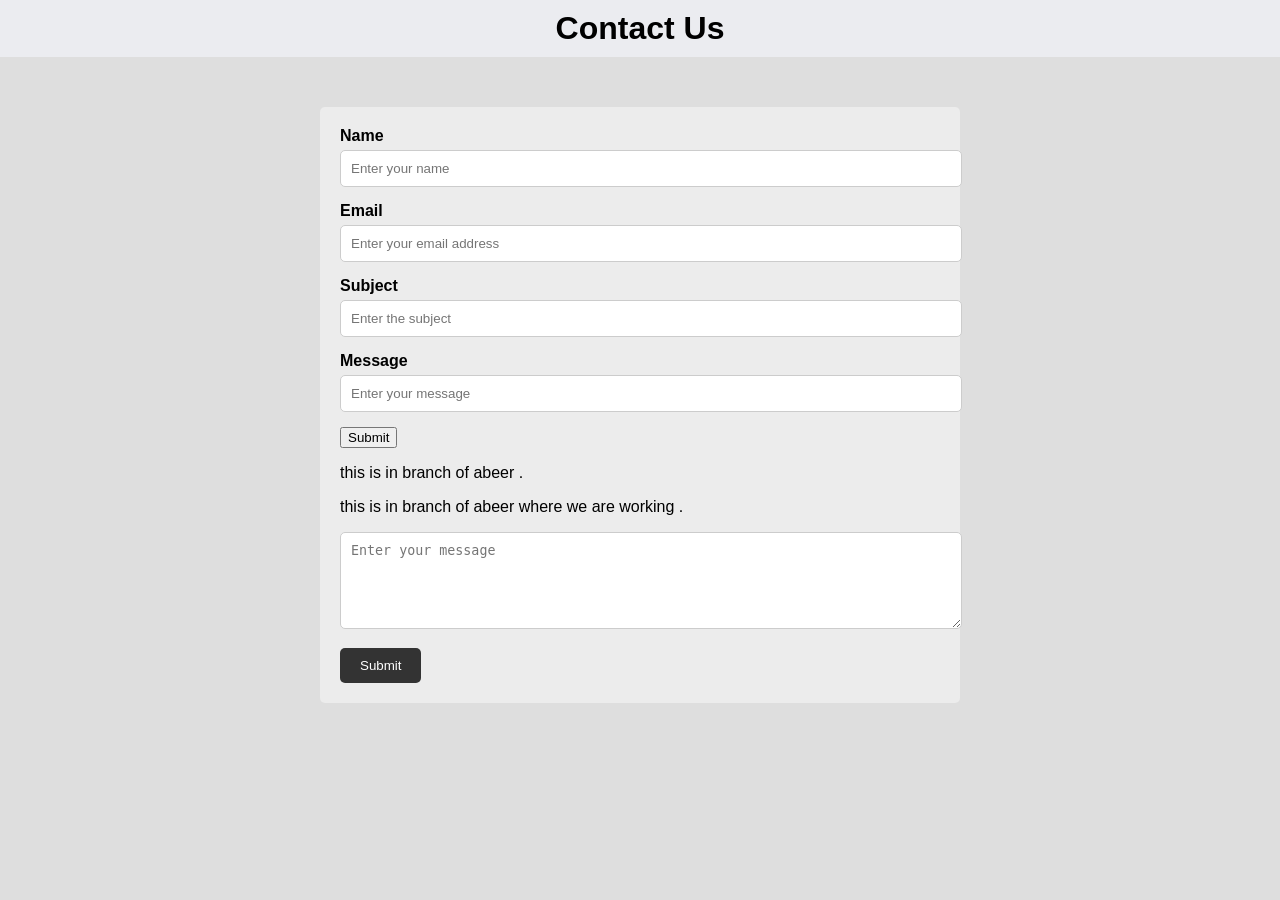
<file: Web 4.html>
<!DOCTYPE html>
<html>
<head>
	<title>Contact Us</title>
	<style>
		body {
			font-family: Arial, sans-serif;
			background-color: #DEDEDE;
			color: black;
			margin: 0;
			padding: 0;
		}

		header {
			background-color: #EBECF0;
			color: #000000;
			padding: 10px;
			text-align: center;
		}

		h1 {
			margin: 0;
		}

		.container {
			max-width: 600px;
			margin: 50px auto;
			padding: 20px;
			background-color: #ECECEC;
			border-radius: 5px;
		}

		label {
			display: block;
			margin-bottom: 5px;
			font-weight: bold;
		}

		input[type="text"],
		input[type="email"],
		textarea {
			width: 100%;
			padding: 10px;
			margin-bottom: 15px;
			border: 1px solid #ccc;
			border-radius: 5px;
		}

		input[type="submit"] {
			background-color: #333;
			color: white;
			padding: 10px 20px;
			border: none;
			border-radius: 5px;
			cursor: pointer;
		}

		input[type="submit"]:hover {
			background-color: #555;
		}

	</style>
</head>
<body>
	<header>
		<h1>Contact Us</h1>
	</header>

	<div class="container">
		<form>
			<label for="name">Name</label>
			<input type="text" id="name" name="name" placeholder="Enter your name">

			<label for="email">Email</label>
			<input type="email" id="email" name="email" placeholder="Enter your email address">

			<label for="subject">Subject</label>
			<input type="text" id="subject" name="subject" placeholder="Enter the subject">

			<label for="message">Message</label>
			<input type="text" id="message" name="message" placeholder="Enter your message"></textarea>
			
			<br>
			<button type="button"
			onclick="document.getElementById('id1').style.color='red'">
			Submit</button>
		<p>this is in branch of abeer .</p>	
		<p>this is in branch of abeer where we are working .</p>
	

			<textarea id="message" name="message" rows="5" placeholder="Enter your message"></textarea>

			<input type="submit" value="Submit">
		</form>
	</div>
</body>
</html>
</file>
